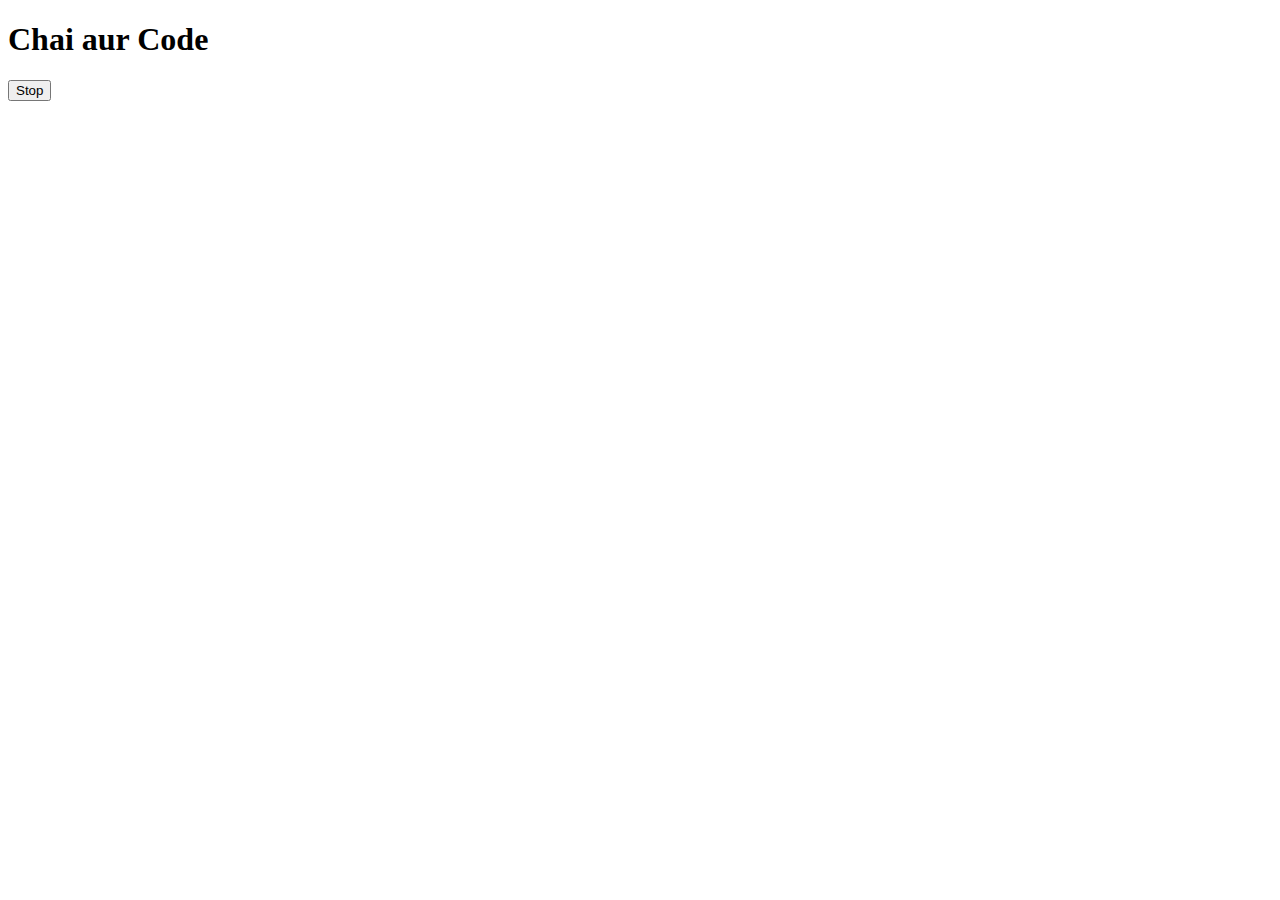
<file: video38/index.html>
<!DOCTYPE html>
<html lang="en">
<head>
    <meta charset="UTF-8">
    <meta name="viewport" content="width=device-width, initial-scale=1.0">
    <title>Async Code</title>
</head>
<body>
    <h1>Chai aur Code</h1>
    <button id="stop">Stop</button>
</body>
<script src="Projectswithasync.js"></script>
</html>
</file>
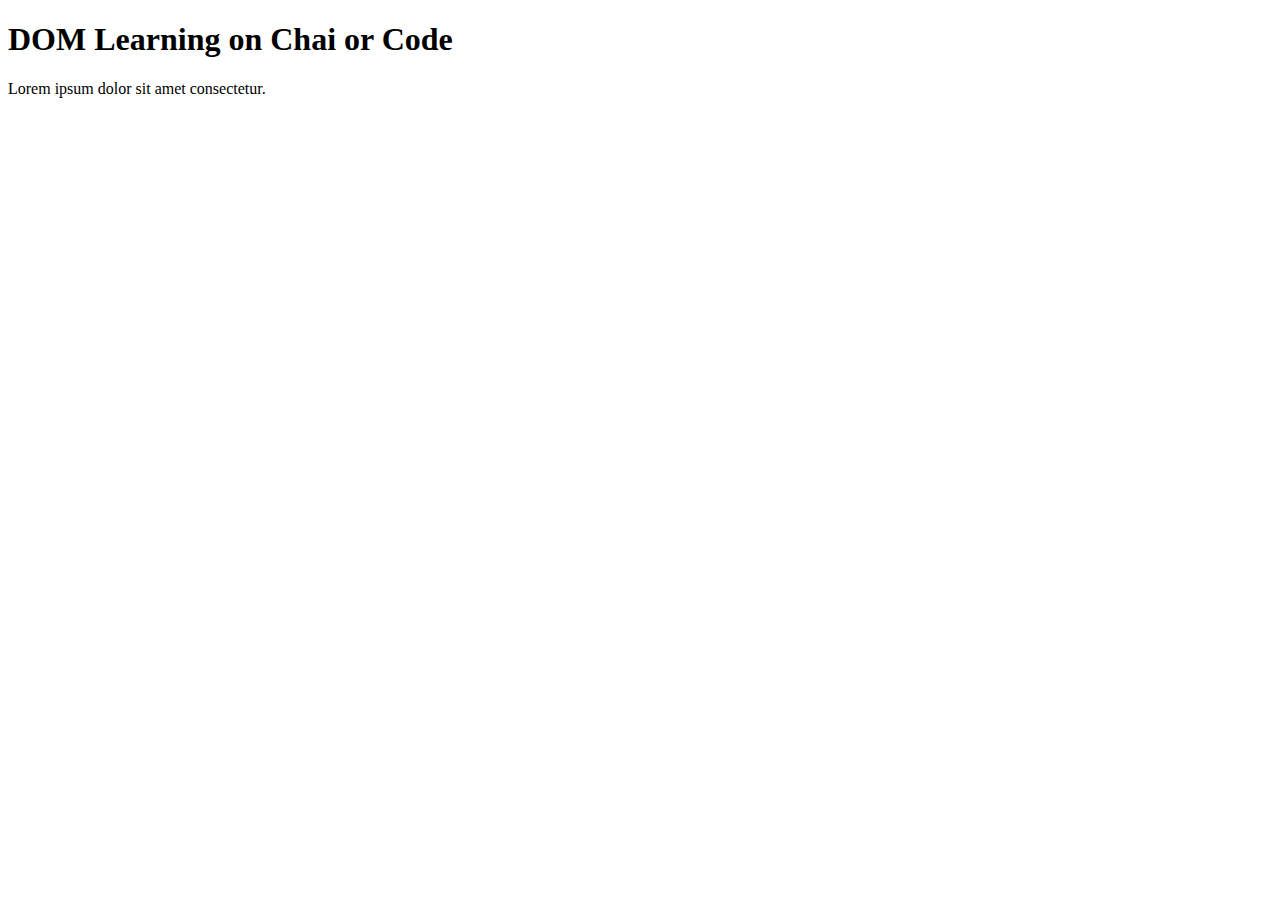
<file: video31/dom.html>
<!DOCTYPE html>
<html lang="en">
<head>
    <meta charset="UTF-8">
    <meta name="viewport" content="width=device-width, initial-scale=1.0">
    <title>DOM Learning</title>
</head>
<body>
    <div class="bg-black">
        <h1 class="heading">DOM Learning on Chai or Code</h1>
        <p>Lorem ipsum dolor sit amet consectetur.</p>
    </div>
</body>
</html>
</file>
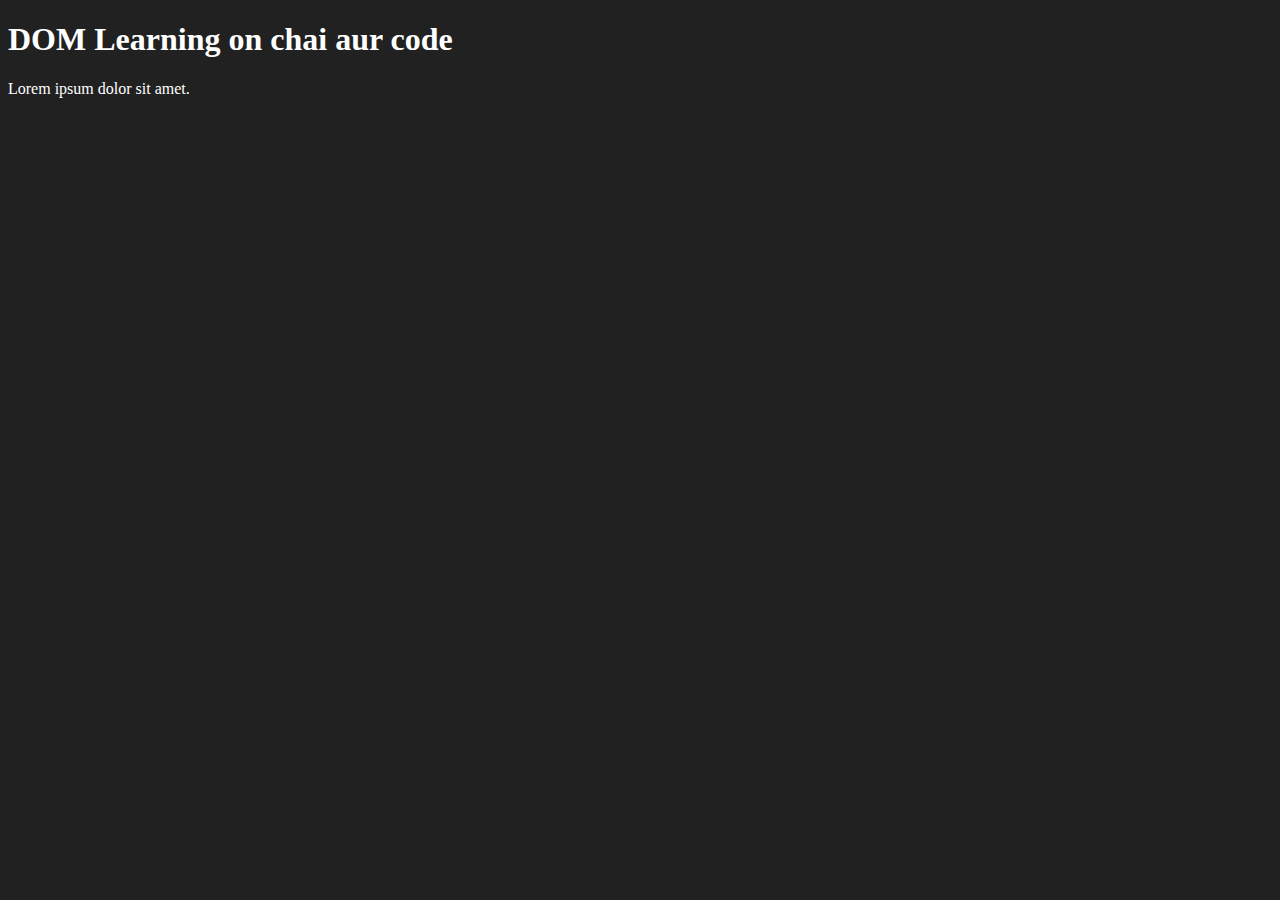
<file: video32/domselector.html>
<!DOCTYPE html>
<html lang="en">
<head>
    <meta charset="UTF-8">
    <meta name="viewport" content="width=device-width, initial-scale=1.0">
    <title>DOM Learning</title>
    <style>
        .bg-black{
            background-color: #212121;
            color: #fff ;
        }
    </style>
</head>
<body class="bg-black">
    <div>
        <h1 id="title" class="heading">DOM Learning on chai aur code</h1>
        <p>Lorem ipsum dolor sit amet.</p>
    </div>
</body>
</html>
</file>
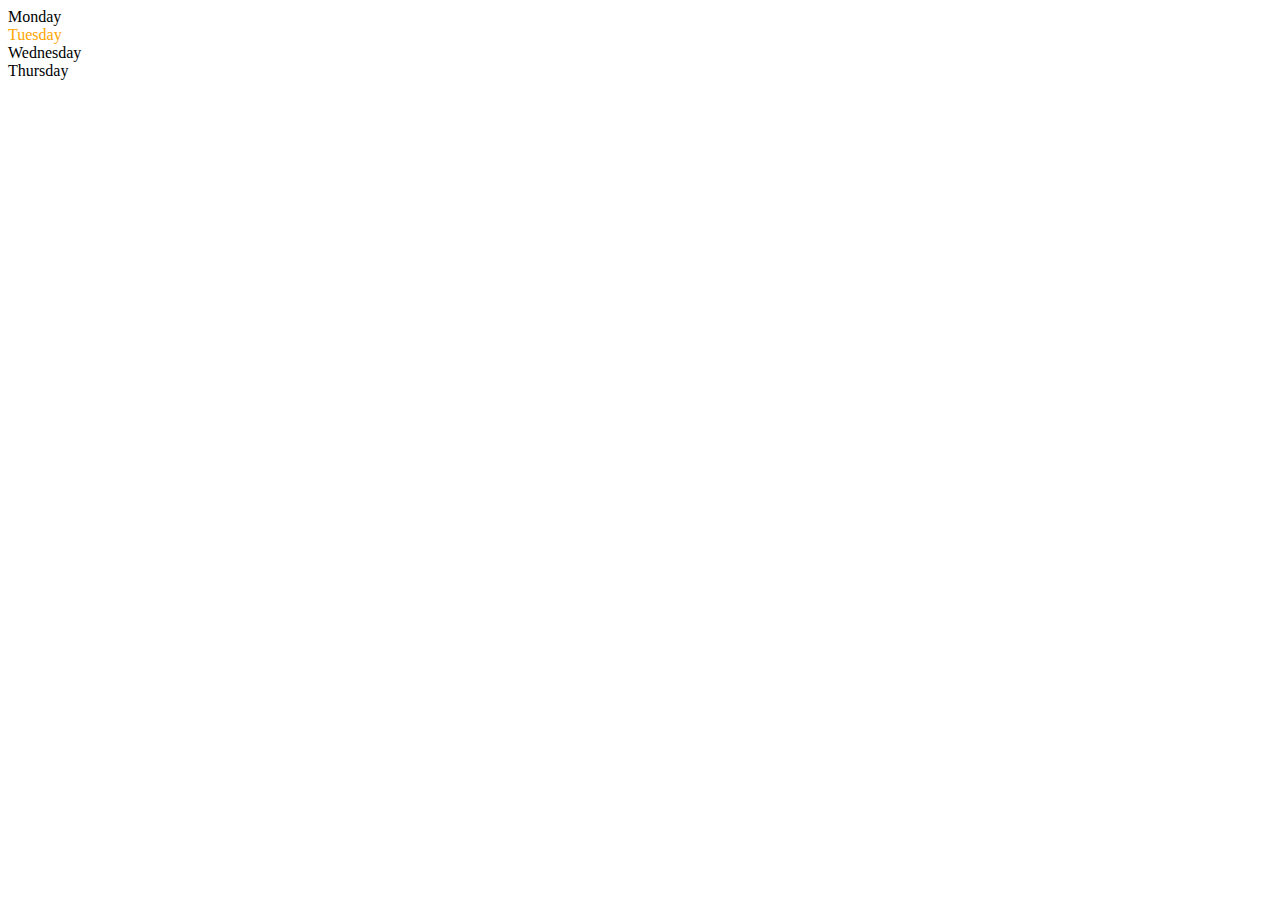
<file: video33/dom.html>
<!DOCTYPE html>
<html lang="en">
<head>
    <meta charset="UTF-8">
    <meta name="viewport" content="width=device-width, initial-scale=1.0">
    <title>DOM</title>
</head>
<body>
    <div class="parent">
        <div class="day">Monday</div>
        <div class="day">Tuesday</div>
        <div class="day">Wednesday</div>
        <div class="day">Thursday</div>
    </div>
    <script src="Domcreators.js"></script>
</body>
</html>
</file>
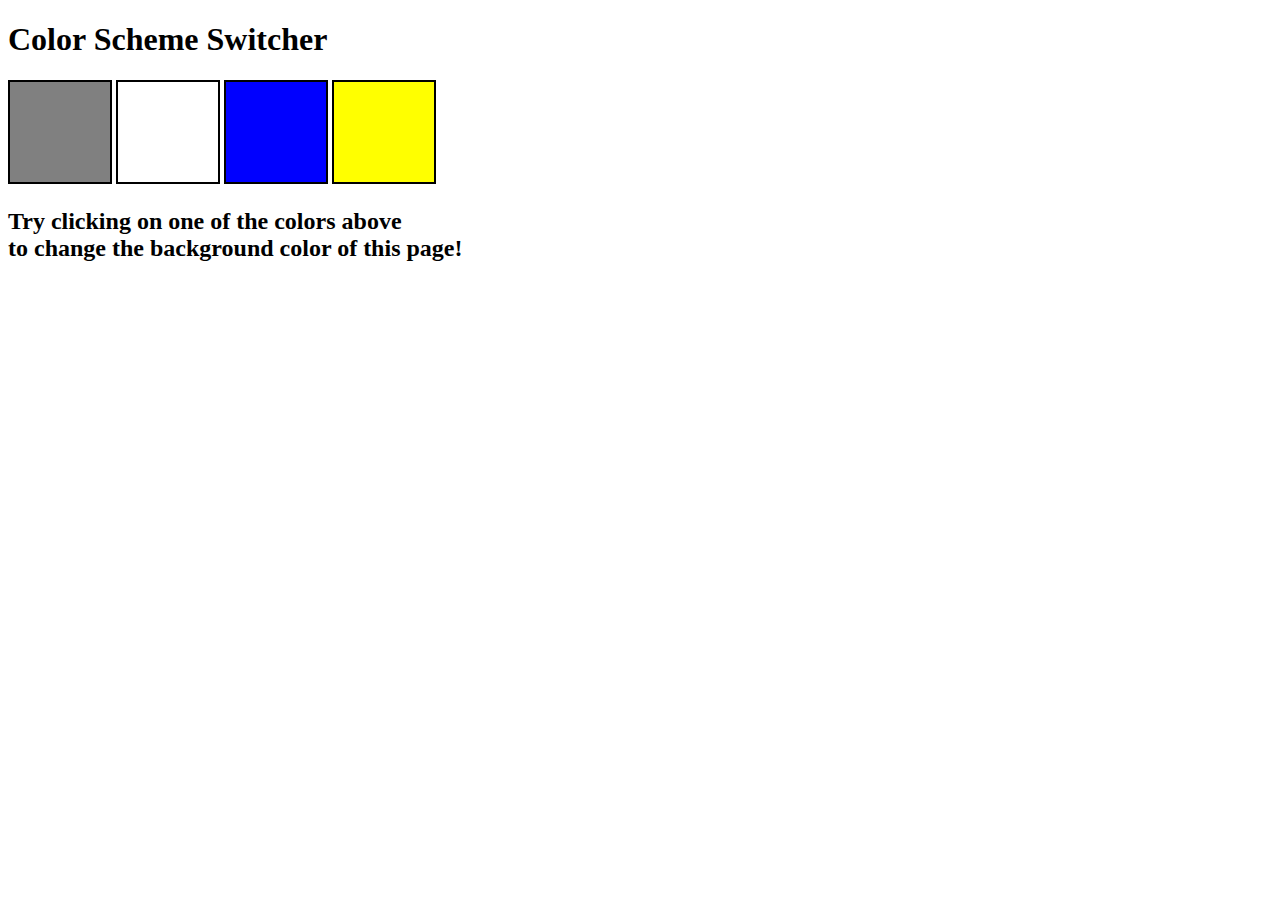
<file: video35/Project1.html>
<!DOCTYPE html>
<html lang="en">
<head>
    <meta charset="UTF-8">
    <meta name="viewport" content="width=device-width, initial-scale=1.0">
    <title>Javacript Background Color switcher</title>
    <link rel="stylesheet" href="style.css">
</head>
<body>
    <div>
        <h1>Color Scheme Switcher</h1>
        <span class="button" id="grey"></span>
        <span class="button" id="white"></span>
        <span class="button" id="blue"></span>
        <span class="button" id="yellow"></span>
        <h2>
            Try clicking on one of the colors above
            <span>to change the background color of this page!</span>
        </h2>

    </div>
</body>
<script src="script.js"></script>
</html>
</file>
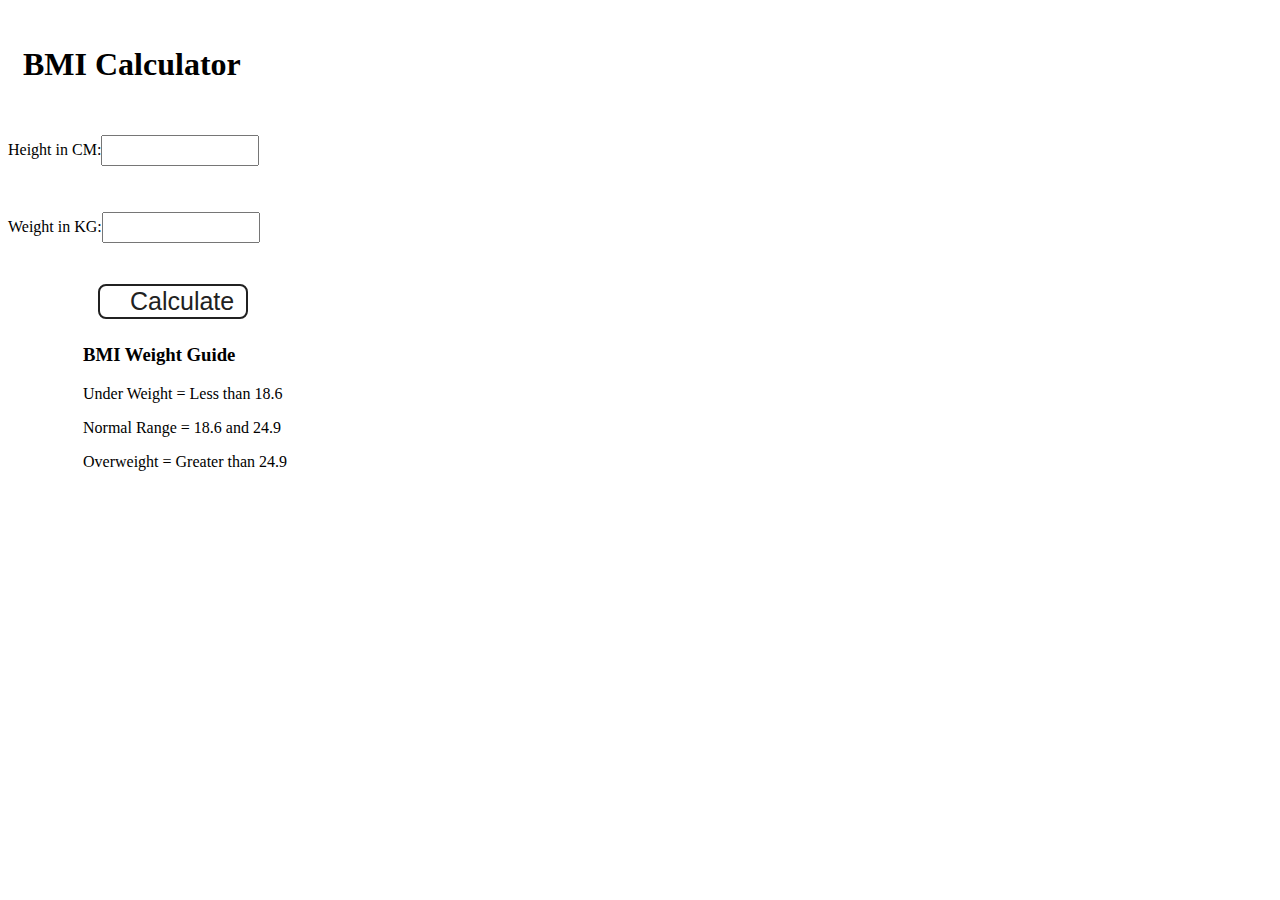
<file: video35/project2.html>
<!DOCTYPE html>
<html lang="en">
<head>
    <meta charset="UTF-8">
    <meta name="viewport" content="width=device-width, initial-scale=1.0">
    <title>BMI INDEX CALCULATOR</title>
    <link rel="stylesheet" href="style1.css">
</head>
<body>
    <div class="containe">
        <h1>BMI Calculator</h1>
        <form>
            <p><label>Height in CM:</label><input type="text" id="height"></p>
            <p><label>Weight in KG:</label><input type="text" id="weight"></p>
            <button>Calculate</button>
            <div id="results"></div>
            <div id="weight-guide">
                <h3>BMI Weight Guide</h3>
                <p>Under Weight = Less than 18.6</p>
                <p>Normal Range = 18.6 and 24.9</p>
                <p>Overweight = Greater than 24.9</p>
            </div>
        </form>
    </div>
</body>
<script src="script1.js"></script>

</html>
</file>
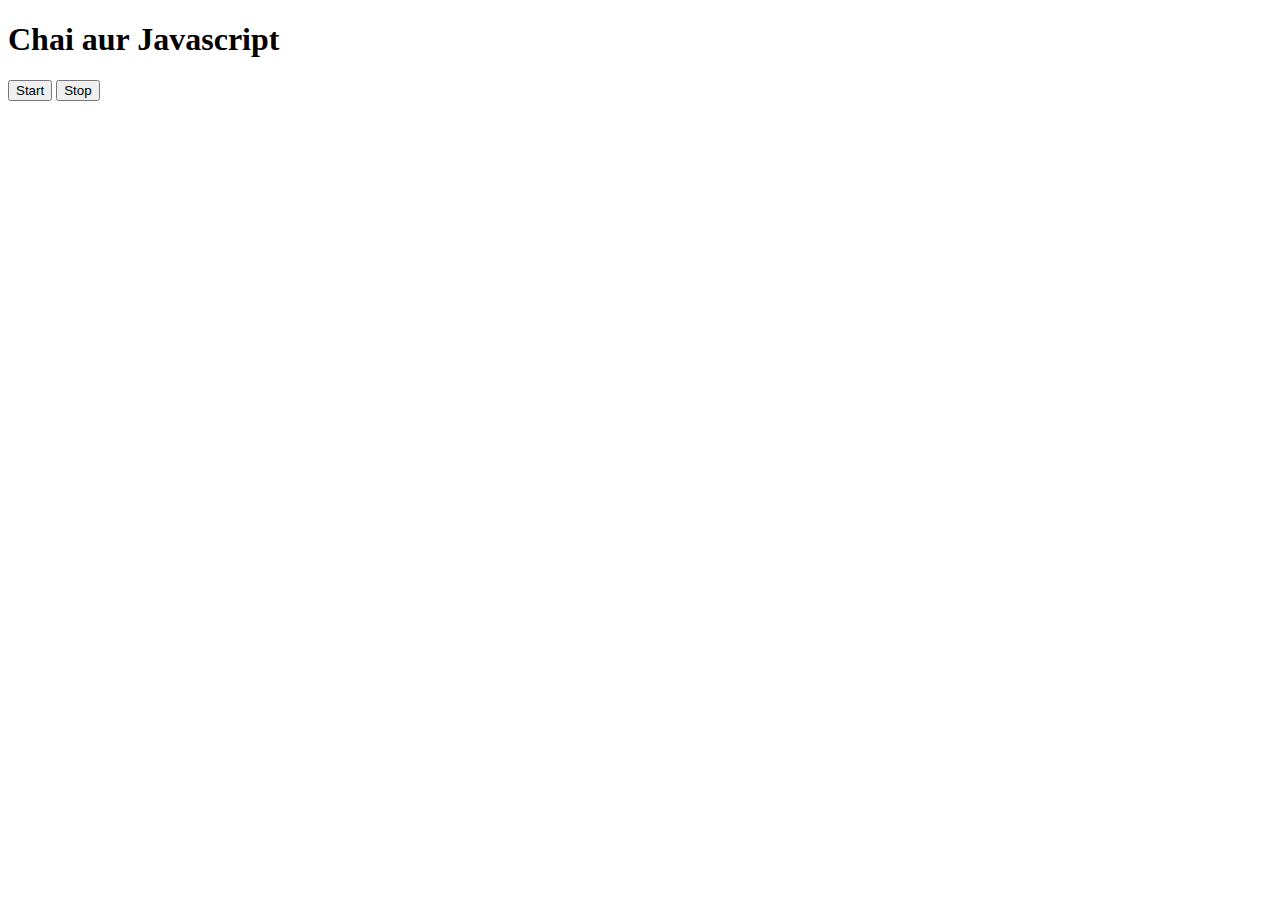
<file: video38/index1.html>
<!DOCTYPE html>
<html lang="en">
<head>
    <meta charset="UTF-8">
    <meta name="viewport" content="width=device-width, initial-scale=1.0">
    <title>Document</title>
</head>
<body>
    <h1>Chai aur Javascript</h1>
    <button id="start">Start</button>
    <button id="stop">Stop</button>
</body>
<script src="script.js"></script>
</html>
</file>
<file: video35/style.css>
html{
    margin: 0;
}
span{
    display: block;
}
.button{
    width: 100px;
    height: 100px;
    border: solid black 2px;
    display: inline-block;
}
#grey{
    background: grey;
}
#white{
    background: white;
}
#blue{
    background:blue;
}
#yellow{
    background: yellow;
}
</file>
<file: video35/style1.css>
.container {
    width: 575px;
    height: 825px;

    background-color: #797978;
    padding-left: 30px;
}
#height,
#weight {
    width: 150px;
    height: 25px;
    margin-top: 30px;
}

#weight-guide {
    margin-left: 75px;
    margin-top: 25px;
}

#results {
    font-size: 35px;
    margin-left: 90px;
    margin-top: 20px;
    color: rgb(241, 241, 241);
}

button {
    width: 150px;
    height: 35px;
    margin-left: 90px;
    margin-top: 25px;
    background-color: #fff;
    padding: 1px 30px;
    border-radius: 8px;
    color: #212121;
    text-decoration: none;
    border: 2px solid #212121;

    font-size: 25px;
}

h1 {
    padding-left: 15px;
    padding-top: 25px;
  
}
</file>
